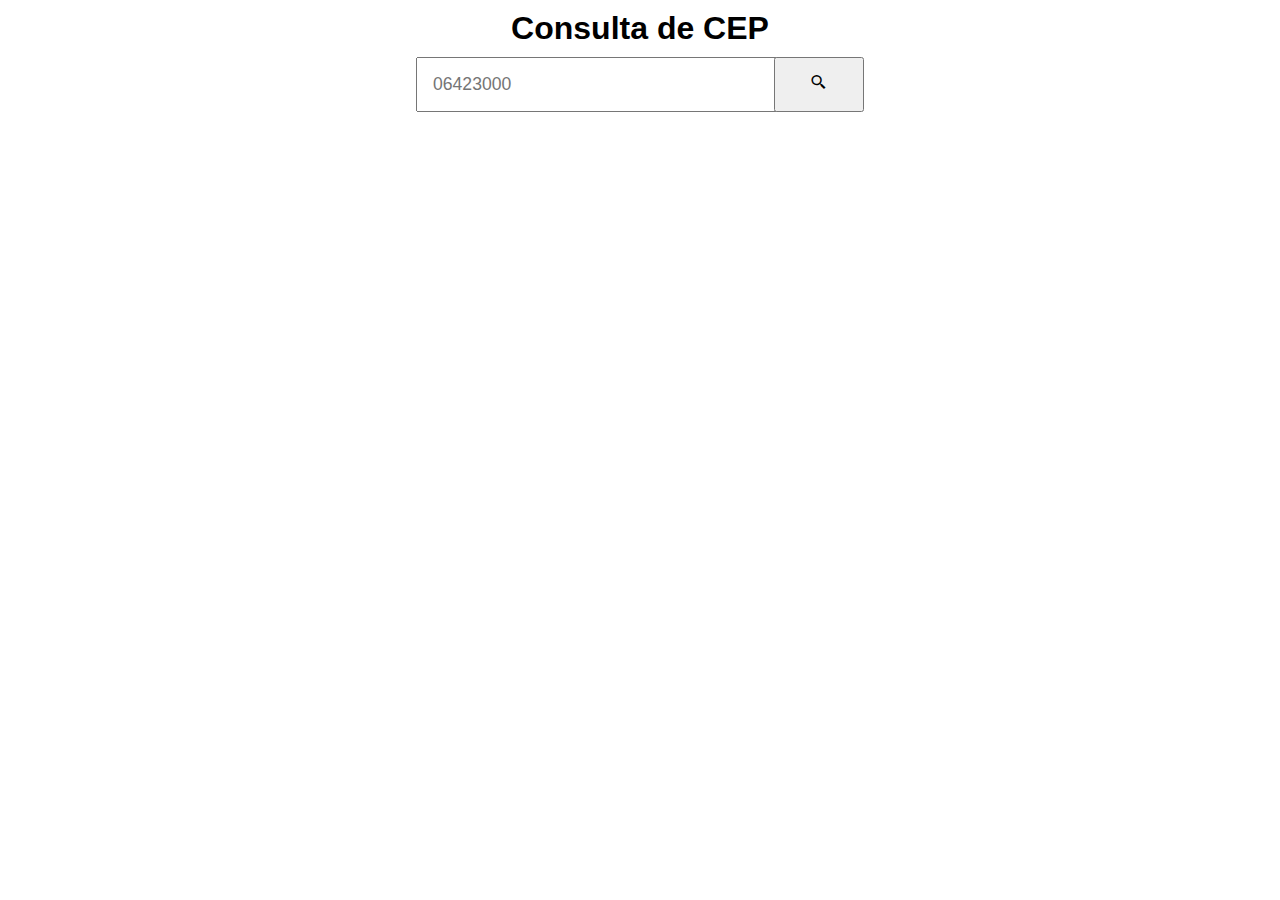
<file: API-CEP Project/index.html>
<!DOCTYPE html>
<html lang="pt-br">
<head>
    <meta charset="UTF-8">
    <meta http-equiv="X-UA-Compatible" content="IE=edge">
    <meta name="viewport" content="width=device-width, initial-scale=1.0">
    <title>Document</title>
    <link rel="stylesheet" href="src/css/style.css">
    <link href='https://unpkg.com/boxicons@2.1.4/css/boxicons.min.css' rel='stylesheet'>

</head>
<body>

    <h1>Consulta de CEP</h1>

    <section class="container-principal">
        <div class="entrada">
            <input type="number" id="inCep" placeholder="06423000" minlength="8" maxlength="8">
        </div>
        <div class="button">
            <button id="btPesquisarCep"><i class='bx bx-search-alt-2'></i></button>
        </div>
    </section>
    <div id="container-resp">
        <div class="respostaCep">
        </div>
    </div>

    
    <script src="src/js/app.js"></script>
</body>
</html>
</file>
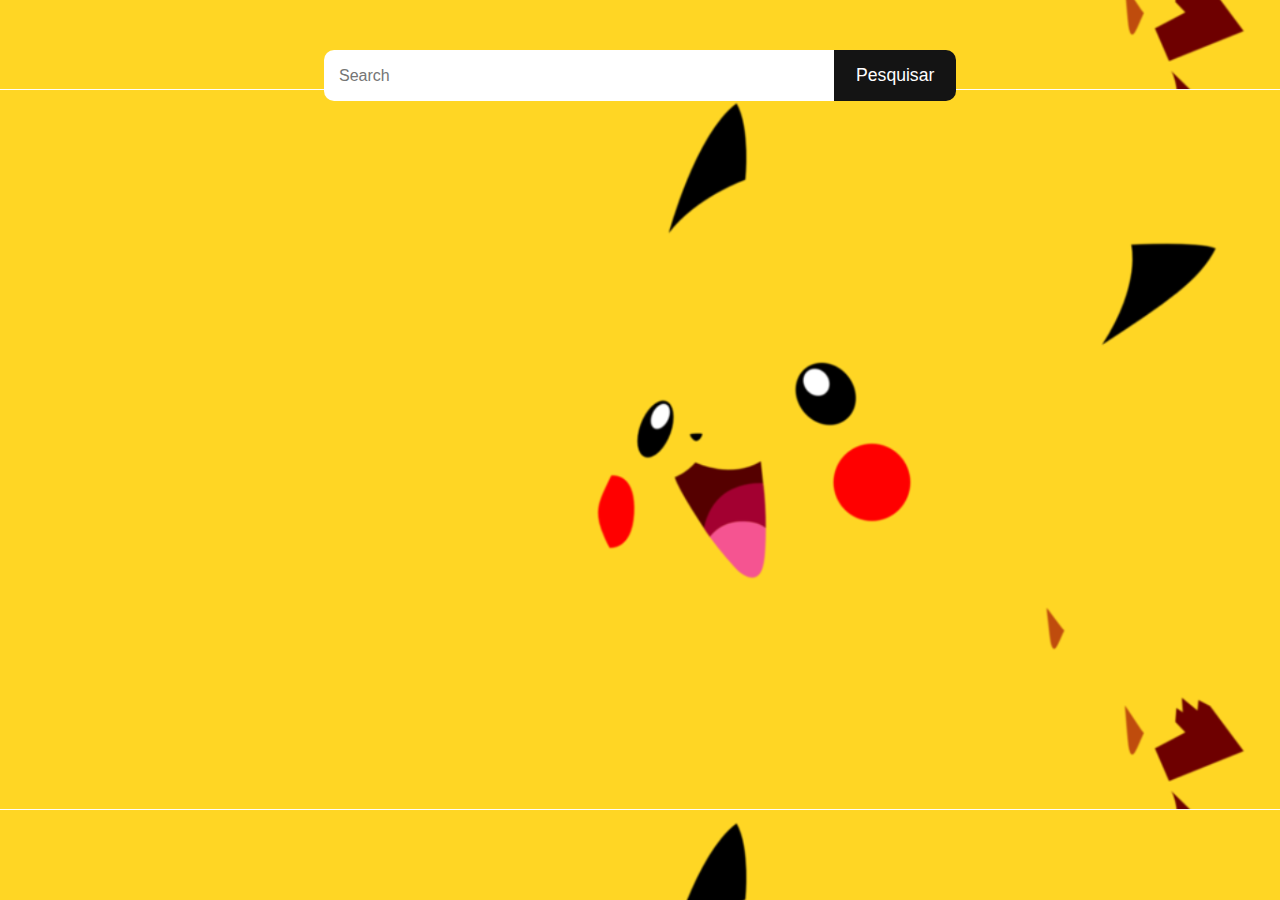
<file: PokeAPIi Project/index.html>
<!DOCTYPE html>
<html lang="pt-br">
<head>
    <meta charset="UTF-8">
    <meta http-equiv="X-UA-Compatible" content="IE=edge">
    <meta name="viewport" content="width=device-width, initial-scale=1.0">
    <title>Pokedex</title>
    <link rel="stylesheet" href="style.css">
</head>
<body>
    <div class="search-container">
        <input type="text" placeholder="Search" class="search-input">
        <button id="btSubmit">Pesquisar</button>
    </div>
    <div id="subContainer"></div>
    </div>
</body>
<script src="app.js"></script>
</html>
</file>
<file: API-CEP Project/src/css/style.css>
* {
    padding: 0;
    margin: 0;
}

body {
    font-size: 1rem;
    font-family: Arial, Helvetica, sans-serif;
}

h1 {
    text-align: center;
    padding: 10px 15px;
}

.container-principal {
    display: flex;
    margin: 0 auto;
    width: 35%;
    text-align: center;
}

.entrada {
    width: 80%;
}

.button {
    width: 20%;
}

.entrada input,
.button button {
    padding: 15px;
    font-size: 1.1rem;
    width: 100%;
    
}

.respostaCep p {
    padding: 10px;
}
</file>
<file: PokeAPIi Project/style.css>
body {
    font-family: Arial, Helvetica, sans-serif;
    font-size: 1rem;
    background-image: url(751d2d9fb5f9fa5de10fbac5faa8d54c.png);
    background-position: center;
    background-repeat: none;
    background-attachment: fixed;
    background-size: contain;
}

#img {
    text-align: center;
    width: 100%;
    transition: all 0.5s;
}

#img img {
    transition: all 0.5s;
    width: 60%;
}

#img img:hover {
    text-align: center;
    width: 100%;
    transform: scale(1.1);
}

#subContainer {
    margin: auto;
    display: flex;
    padding: 25px;
    overflow: hidden;
    justify-content: space-around;
}

.card{
    width: 15%;
    padding: 20px;
    text-align: left;
    border-radius: 10px;
    border: 2px solid #fff;
    background-color: rgba(255,255,255,0.1);
    backdrop-filter: blur(10px);
    -webkit-backdrop-filter: blur(10px);
    transition: all 0.5s;
}
.card:hover{
    transform: scale(1.1);
}

.search-input {
    width: 70%;
    border-radius: 10px 0px 0px 10px;
    outline: none;
    font-size: 16px;
    width: 80%;
}

.search-input,
.search-container button {
    border: none;
    padding: 15px;

}

.search-container {
    width: 50%;
    margin: 50px auto;
    text-align: center;
    display: flex;
}

.search-container button {
    background-color: #141414;
    border-radius: 0px 10px 10px 0px;
    color: #fff;
    width: 20%;
    font-size: 1.1rem;
}
.container-img{
    text-align: center;
    transition: all 0.5s;
}
.container-img:hover{
    transform: scale(1.1);
}
.container-img img{
    width: 70%;
}
</file>
